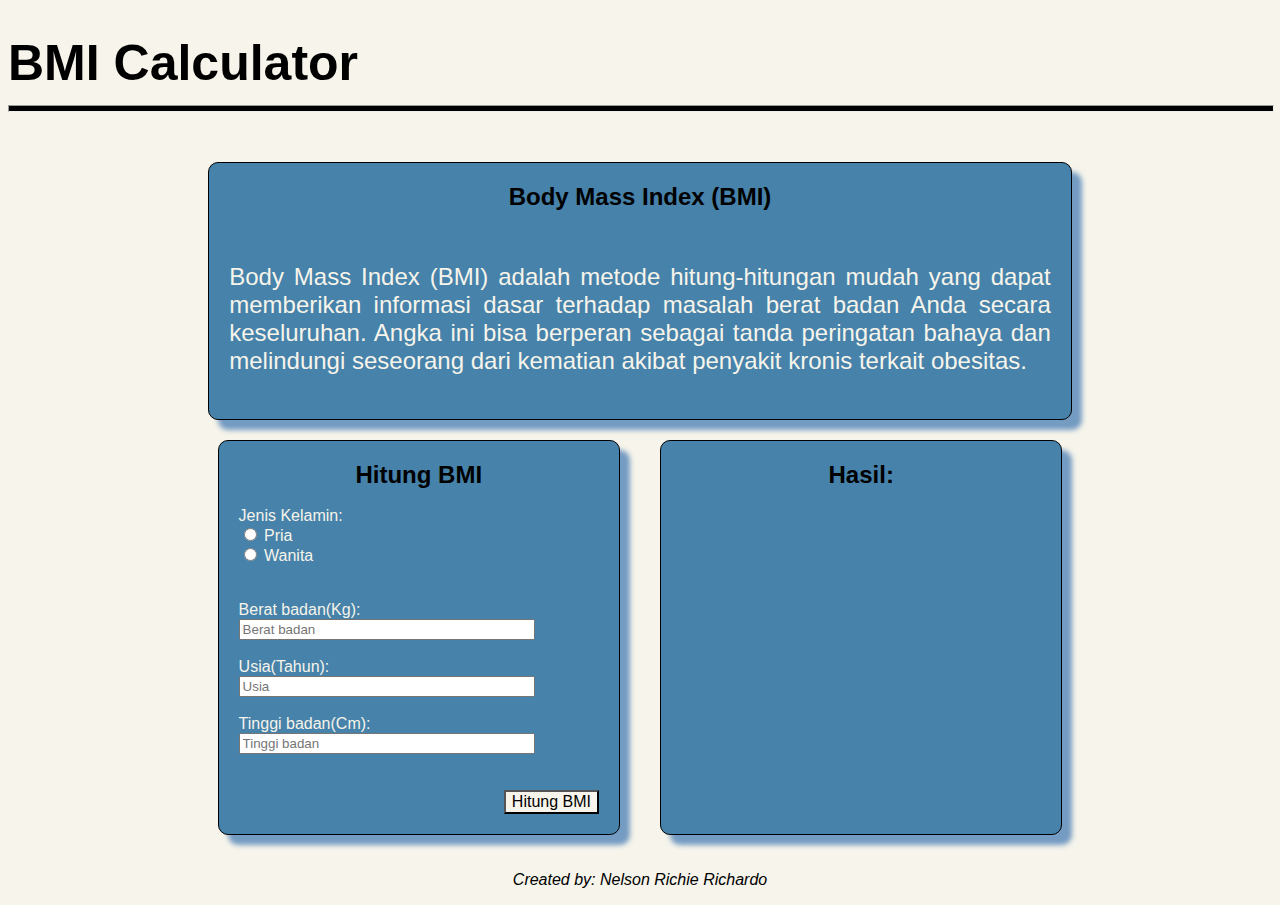
<file: KalkulatorBMI/index.html>
<!DOCTYPE html>
<html lang="en">
<head>
    <meta charset="UTF-8">
    <meta name="viewport" content="width=device-width, initial-scale=1.0">
    <title>BMI Calculator</title>
    <!-- pnk untuk CSS -->
    <link rel="stylesheet" href="assets/css/style.css"> 
    <!-- Script untuk JS -->
    <script src="assets/js/script.js"></script>
</head>

<body>
    <!-- Bagian Header -->
    <header>
        <h1>BMI Calculator</h1><hr>
    </header>
    <!-- Konten Utama -->
    <main>
        <div id="lainnya">
            <h2>Body Mass Index (BMI)</h2><br>
            <p>Body Mass Index (BMI) adalah metode hitung-hitungan mudah yang dapat memberikan informasi dasar terhadap masalah berat badan Anda secara keseluruhan. Angka ini bisa berperan sebagai tanda peringatan bahaya dan melindungi seseorang dari kematian akibat penyakit kronis terkait obesitas.</p>
        </div>
        <div class="parent">
            <div class="child" id="bmi-calculator">
                <h2>Hitung BMI</h2><br>
                <form id="informasi">
                    <label>Jenis Kelamin:</label><br>
                    <input type="radio" id="pria" name="sex" value="Pria">
                    <label for="pria">Pria</label><br>
                    <input type="radio" id="wanita" name="sex" value="Wanita">
                    <label for="wanita">Wanita</label><br><br><br>
                    <label for="berat">Berat badan(Kg):</label><br>
                    <input type="text" id="berat" placeholder="Berat badan" class="info">
                    <br><br>
                    <label for="usia">Usia(Tahun):</label><br>
                    <input type="text" id="usia" placeholder="Usia" class="info">
                    <br><br>
                    <label for="tinggi">Tinggi badan(Cm):</label><br>
                    <input type="text" id="tinggi" placeholder="Tinggi badan" class="info">
                </form>
                <br><br>
                <div class="button">
                    <button onclick="calculate()">Hitung BMI</button>
                </div>
            </div>
            <div class="child" id="result">
                <h2>Hasil:</h2><br>
                <p id="gender"></p>
                <p id="condition"></p>
                <h3 id="bmi"></h3>
                <p id="notes"></p>
            </div>
        </div>
    </main>
        <footer>
            <p><i>Created by: Nelson Richie Richardo</i></p>
        </footer>
</body>
</html>
</file>
<file: KalkulatorBMI/assets/css/style.css>
/* Untuk Header */
header {
    color: rgb(0, 0, 0);
    margin: 0%;
    text-align: left;
    font-size: 25px;
    font-family: Arial, sans-serif;
    font-weight: bold;
}

/* Untuk body */
body {
    color: #F6F4EB;
    background-color: #F6F4EB;
    width: auto;
    height: auto;
    font-family: Arial, sans-serif;
}

/* Parent untuk child */
.parent {
    margin: auto;
    display: flex;
    width: 70%;
}

/* Child dari parent */
.child {
    border: 1px solid black;
    border-radius: 10px;
    flex: 1;
    margin: 20px;
    padding: 20px;
}

/* First child dari parent */
.child:first-child {
    margin-right: 20px;
}

/* Untuk width dari input */
.info {
    width: 80%;
}

/* Untuk div perhitungan bmi */
#bmi-calculator {
    background-color: #4682A9;
    font-family: Arial, sans-serif;
    font-weight: normal;
    box-shadow: 10px 10px 5px #749BC2;
}

/* Untuk div result */
#result {
    color: #F6F4EB;
    background-color: #4682A9;
    text-align: center;
    font-family: Arial, sans-serif;
    font-weight: normal;
    font-size: x-large;
    box-shadow: 10px 10px 5px #749BC2;
}

hr {
    position: relative;
    width: 100%;
    height: 5px;
    background: black;
    margin-bottom: 30px;
    bottom: 20px;
}

/* Untuk h2 */
h2 {
    text-align: center;
    color: rgb(0, 0, 0);
    font-family: Arial, sans-serif;
    font-weight: bold;
    margin: 0%;
    padding: 0%;;
    font-size: x-large;
}

/* Untuk h3 */
h3 {
    color: rgb(0, 191, 255);
    font-size: 100px;
    font-family: Arial, sans-serif;
    font-weight: bold;
    margin: 0%;
    padding: 0%;
}

#lainnya {
    padding: 20px;
    border: 1px solid black;
    border-radius: 10px;
    margin: auto;
    text-align: justify;
    background-color: #4682A9;
    font-family: Arial, sans-serif;
    font-weight: Normal;
    font-size: x-large;
    width: 65%;
    box-shadow: 10px 10px 5px #749BC2;
}

footer {
    text-align: center;
    color: #000000;
}

button {
    color: #000000;
    font-size: medium;
    background-color: #F6F4EB;
}

.button {
    text-align: right;
}
</file>
